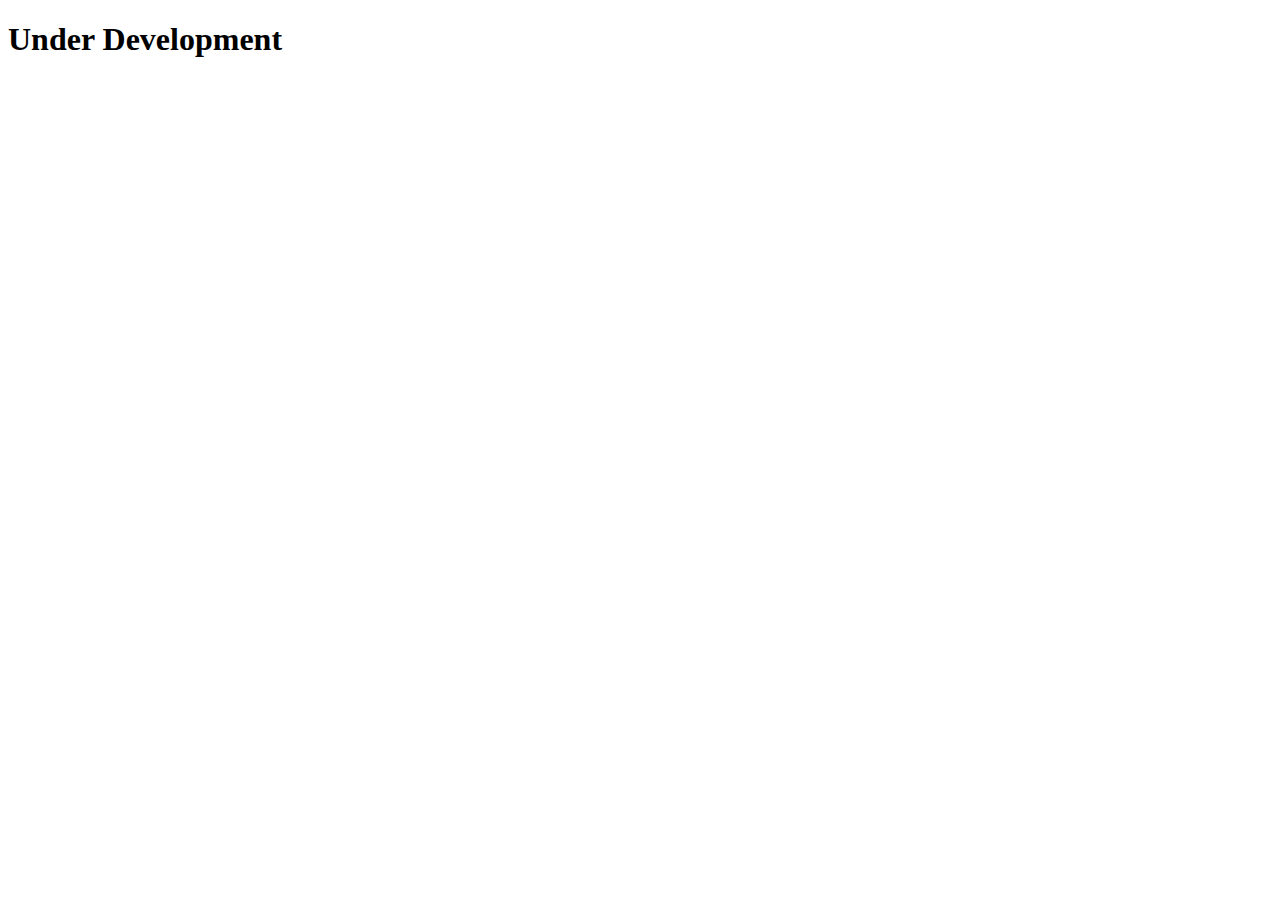
<file: nextPage.html>
<!DOCTYPE html>
<html lang="en">
<head>
    <meta charset="UTF-8">
    <meta http-equiv="X-UA-Compatible" content="IE=edge">
    <meta name="viewport" content="width=device-width, initial-scale=1.0">
    <title>under construction</title>
</head>
<body>
    <h1>Under Development</h1>
</body>
</html>
</file>
